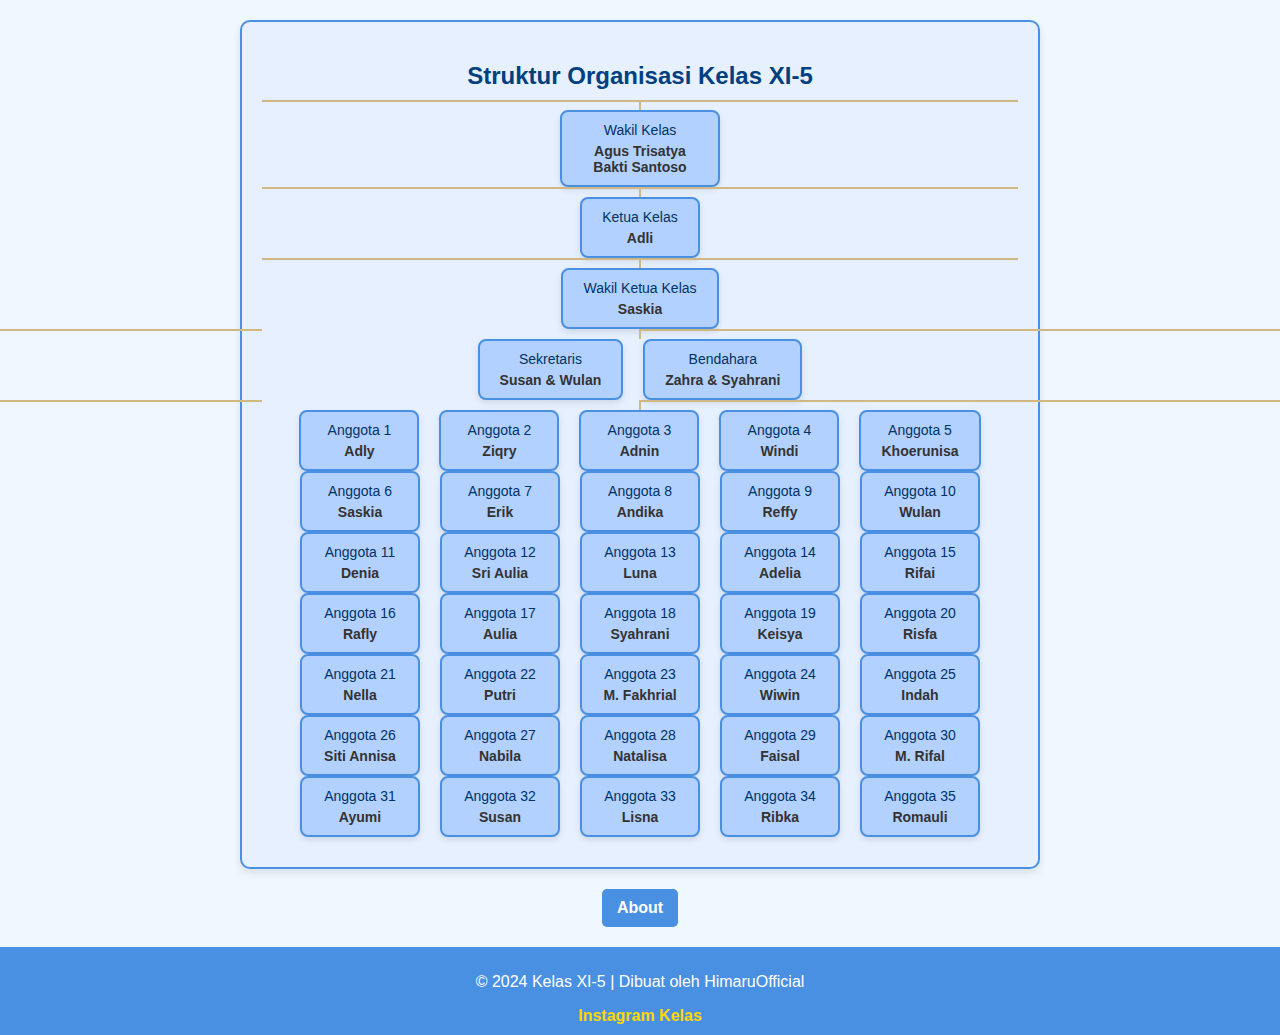
<file: bagan.html>
<!DOCTYPE html>
<html lang="en">
<head>
    <meta charset="UTF-8">
    <meta name="viewport" content="width=device-width, initial-scale=1.0">
    <title>Struktur Organisasi Kelas XI-5</title>
    <link rel="stylesheet" href="style1.css">
</head>
<body>
    <div class="organization-chart">
        <h2>Struktur Organisasi Kelas XI-5</h2>
        
        <!-- Struktur organisasi -->
        <div class="chart-row">
            <div class="chart-box">Wakil Kelas<br><strong>Agus Trisatya Bakti Santoso</strong></div>
        </div>
        
        <div class="chart-row">
            <div class="chart-box">Ketua Kelas<br><strong>Adli</strong></div>
        </div>
        
        <div class="chart-row">
            <div class="chart-box">Wakil Ketua Kelas<br><strong>Saskia</strong></div>
        </div>

        <div class="chart-row">
            <div class="chart-box">Sekretaris<br><strong>Susan & Wulan</strong></div>
            <div class="chart-box">Bendahara<br><strong>Zahra & Syahrani</strong></div>
        </div>

        <!-- Anggota -->
        <div class="chart-row">
            <div class="chart-box">Anggota 1<br><strong>Adly</strong></div>
            <div class="chart-box">Anggota 2<br><strong>Ziqry</strong></div>
            <div class="chart-box">Anggota 3<br><strong>Adnin</strong></div>
            <div class="chart-box">Anggota 4<br><strong>Windi</strong></div>
            <div class="chart-box">Anggota 5<br><strong>Khoerunisa</strong></div>
            <div class="chart-box">Anggota 6<br><strong>Saskia</strong></div>
            <div class="chart-box">Anggota 7<br><strong>Erik</strong></div>
            <div class="chart-box">Anggota 8<br><strong>Andika</strong></div>
            <div class="chart-box">Anggota 9<br><strong>Reffy</strong></div>
            <div class="chart-box">Anggota 10<br><strong>Wulan</strong></div>
            <div class="chart-box">Anggota 11<br><strong>Denia</strong></div>
            <div class="chart-box">Anggota 12<br><strong>Sri Aulia</strong></div>
            <div class="chart-box">Anggota 13<br><strong>Luna</strong></div>
            <div class="chart-box">Anggota 14<br><strong>Adelia</strong></div>
            <div class="chart-box">Anggota 15<br><strong>Rifai</strong></div>
            <div class="chart-box">Anggota 16<br><strong>Rafly</strong></div>
            <div class="chart-box">Anggota 17<br><strong>Aulia</strong></div>
            <div class="chart-box">Anggota 18<br><strong>Syahrani</strong></div>
            <div class="chart-box">Anggota 19<br><strong>Keisya</strong></div>
            <div class="chart-box">Anggota 20<br><strong>Risfa</strong></div>
            <div class="chart-box">Anggota 21<br><strong>Nella</strong></div>
            <div class="chart-box">Anggota 22<br><strong>Putri</strong></div>
            <div class="chart-box">Anggota 23<br><strong>M. Fakhrial</strong></div>
            <div class="chart-box">Anggota 24<br><strong>Wiwin</strong></div>
            <div class="chart-box">Anggota 25<br><strong>Indah</strong></div>
            <div class="chart-box">Anggota 26<br><strong>Siti Annisa</strong></div>
            <div class="chart-box">Anggota 27<br><strong>Nabila</strong></div>
            <div class="chart-box">Anggota 28<br><strong>Natalisa</strong></div>
            <div class="chart-box">Anggota 29<br><strong>Faisal</strong></div>
            <div class="chart-box">Anggota 30<br><strong>M. Rifal</strong></div>
            <div class="chart-box">Anggota 31<br><strong>Ayumi</strong></div>
            <div class="chart-box">Anggota 32<br><strong>Susan</strong></div>
            <div class="chart-box">Anggota 33<br><strong>Lisna</strong></div>
            <div class="chart-box">Anggota 34<br><strong>Ribka</strong></div>
            <div class="chart-box">Anggota 35<br><strong>Romauli</strong></div>
        </div>
    </div>

    <!-- Tombol navigasi -->
    <div class="button-pages">
        <a href="tentang.html" class="page-button">About</a>
    </div>

    <!-- Footer -->
    <footer>
        <p>© 2024 Kelas XI-5 | Dibuat oleh HimaruOfficial</p>
        <a href="https://instagram.com/ravenfivee">Instagram Kelas</a>
    </footer>
</body>
</html>
</file>
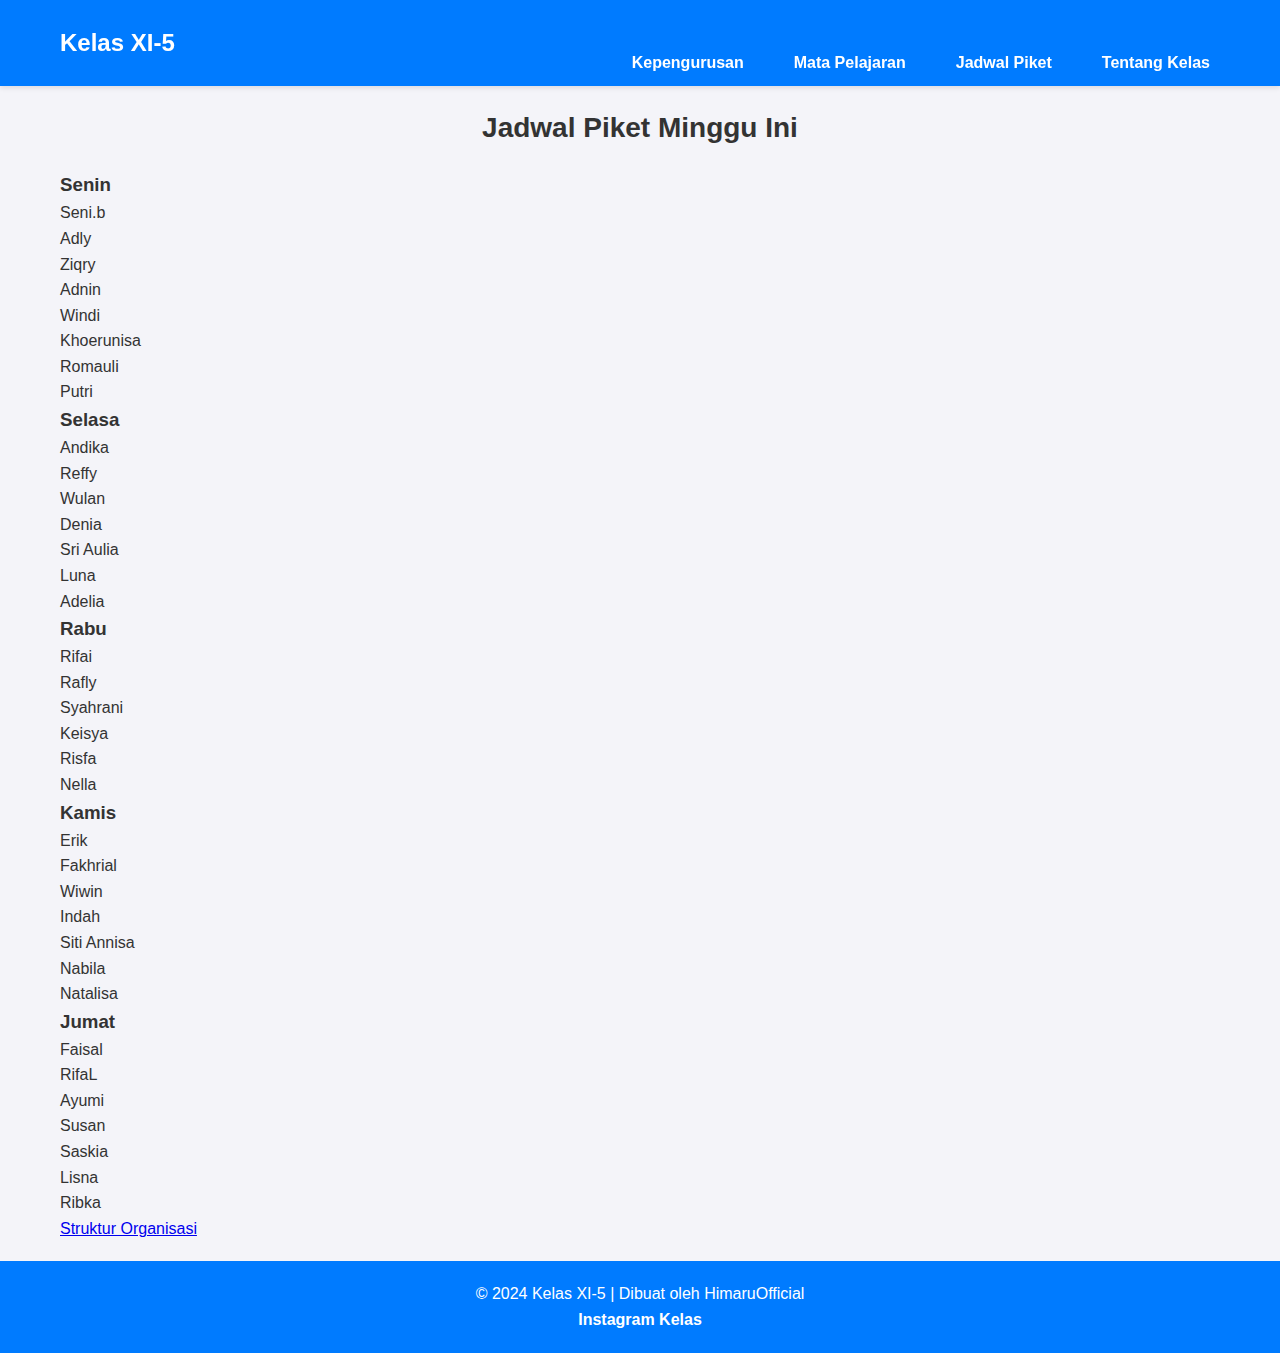
<file: jadwal.html>
<!DOCTYPE html>
<html lang="en">
<head>
    <meta charset="UTF-8">
    <meta name="viewport" content="width=device-width, initial-scale=1.0">
    <title>Jadwal Piket Kelas XI-5</title>
    <link rel="icon" href="https://i.ibb.co/JQvZ4KC/favicon.png" type="image/png">
    <link rel="stylesheet" href="style3.css">
</head>
<body>
    <header>
        <div class="navbar">
<a href="utama.html" class="logo">Kelas XI-5</a>
<span class="menu-toggle material-icons">menu</span>
<nav>
    <a href="wakil-kelas.html">Kepengurusan</a>
    <a href="mapel.html">Mata Pelajaran</a>
    <a href="jadwal.html">Jadwal Piket</a>
    <a href="tentang.html">Tentang Kelas</a>
</nav>

        </div>
    </header>

<section>
        <div class="container">
            <h2>Jadwal Piket Minggu Ini</h2>
            <div class="info-boxes">
            <div class="info-box">
                    <h3>Senin</h3>
                    <p>Seni.b</p>
                    <p>Adly</p>
                    <p>Ziqry</p>
                    <p>Adnin</p>
                    <p>Windi</p>
                    <p>Khoerunisa</p>
                    <p>Romauli</p>
                    <p>Putri</p>
                    </div>
                 <div class="info-box">
                    <h3>Selasa</h3>
                    <p>Andika</p>
                    <p>Reffy</p>
                    <p>Wulan</p>
                    <p>Denia</p>
                    <p>Sri Aulia</p>
                    <p>Luna</p>
                    <p>Adelia</p>
                    </div>
                    <div class="info-box">
                    <h3>Rabu</h3>
                    <p>Rifai</p>
                    <p>Rafly</p>
                    <p>Syahrani</p>
                    <p>Keisya</p>
                    <p>Risfa</p>
                    <p>Nella</p>
                    </div>
                     <div class="info-box">
                    <h3>Kamis</h3>
                    <p>Erik</p>
                    <p>Fakhrial</p>
                    <p>Wiwin</p>
                    <p>Indah</p>
                    <p>Siti Annisa</p>
                    <p>Nabila</p>
                    <p>Natalisa</p>
                    </div>
                   <div class="info-box">
                    <h3>Jumat</h3>
                    <p>Faisal</p>
                    <p>RifaL</p>
                    <p>Ayumi</p>
                    <p>Susan</p>
                    <p>Saskia</p>
                    <p>Lisna</p>
                    <p>Ribka</p>
                    </div>
            <div class="button-pages">
        <a href="bagan.html" class="page-button">Struktur Organisasi</a>
    </div>

    </section>

    <footer>
        <p>© 2024 Kelas XI-5 | Dibuat oleh HimaruOfficial</p>
        <a href="https://instagram.com/ravenfivee">Instagram Kelas</a>
    </footer>
</body>
</html>
</file>
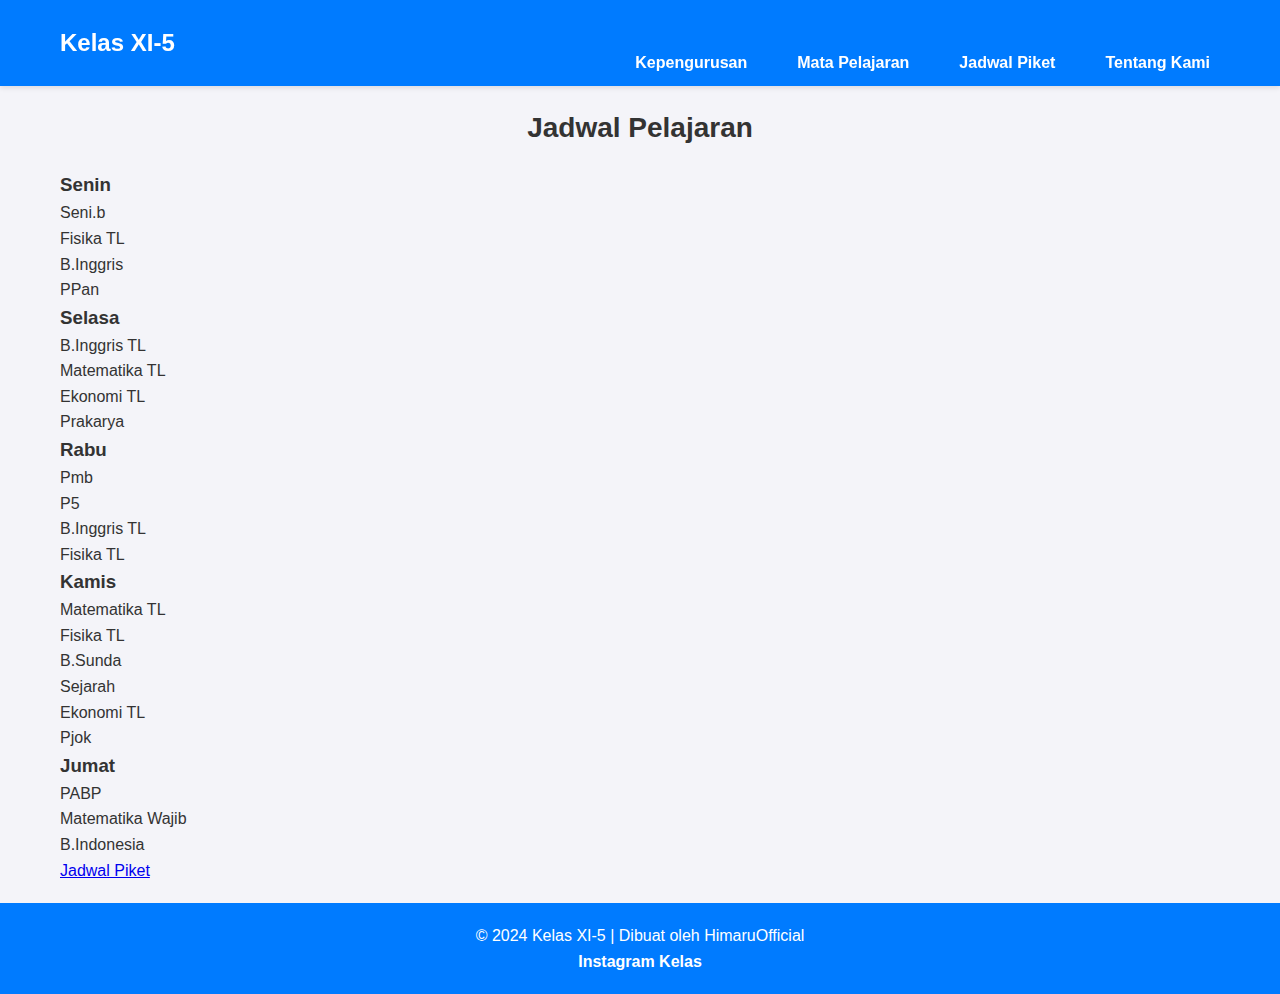
<file: mapel.html>
<!DOCTYPE html>
<html lang="en">
<head>
    <meta charset="UTF-8">
    <meta name="viewport" content="width=device-width, initial-scale=1.0">
    <title>Jadwal Mata Pelajaran Kelas XI-5</title>
    <link rel="icon" href="https://i.ibb.co/JQvZ4KC/favicon.png" type="image/png">
    <link rel="stylesheet" href="style3.css">
</head>
<body>
    <header>
        <div class="navbar">
            <a href="utama.html" class="logo">Kelas XI-5</a>
            <nav>
                <a href="wakil-kelas.html">Kepengurusan</a>
                <a href="mapel.html">Mata Pelajaran</a>
                <a href="jadwal.html">Jadwal Piket</a>
                <a href="tentang.html">Tentang Kami</a>
            </nav>
        </div>
    </header>



<section>
        <div class="container">
            <h2>Jadwal Pelajaran</h2>
            <div class="info-boxes">
            <div class="info-box">
<h3>Senin</h3>
                    <p>Seni.b</p>
                    <p>Fisika TL</p>
                    <p>B.Inggris</p>
                    <p>PPan</p>
                    </div>
                 <div class="info-box">
                    <h3>Selasa</h3>
                    <p>B.Inggris TL</p>
                    <p>Matematika TL</p>
                    <p>Ekonomi TL</p>
                    <p>Prakarya</p>
                    </div>
                    <div class="info-box">
                    <h3>Rabu</h3>
                    <p>Pmb</p>
                    <p>P5</p>
                    <p>B.Inggris TL</p>
                    <p>Fisika TL</p>
                    </div>
                     <div class="info-box">
                    <h3>Kamis</h3>
                    <p>Matematika TL</p>
                    <p>Fisika TL</p>
                    <p>B.Sunda</p>
                    <p>Sejarah</p>
                    <p>Ekonomi TL</p>
                     <p>Pjok</p>      
                    </div>
                   <div class="info-box">
                    <h3>Jumat</h3>
                    <p>PABP</p>
                    <p>Matematika Wajib</p>
                    <p>B.Indonesia</p>
                   </div>
            <div class="button-pages">
        <a href="jadwal.html" class="page-button">Jadwal Piket</a>
    </div>
    </section>

    <footer>
        <p>© 2024 Kelas XI-5 | Dibuat oleh HimaruOfficial</p>
        <a href="https://instagram.com/ravenfivee">Instagram Kelas</a>
    </footer>
</body>
</html>
</file>
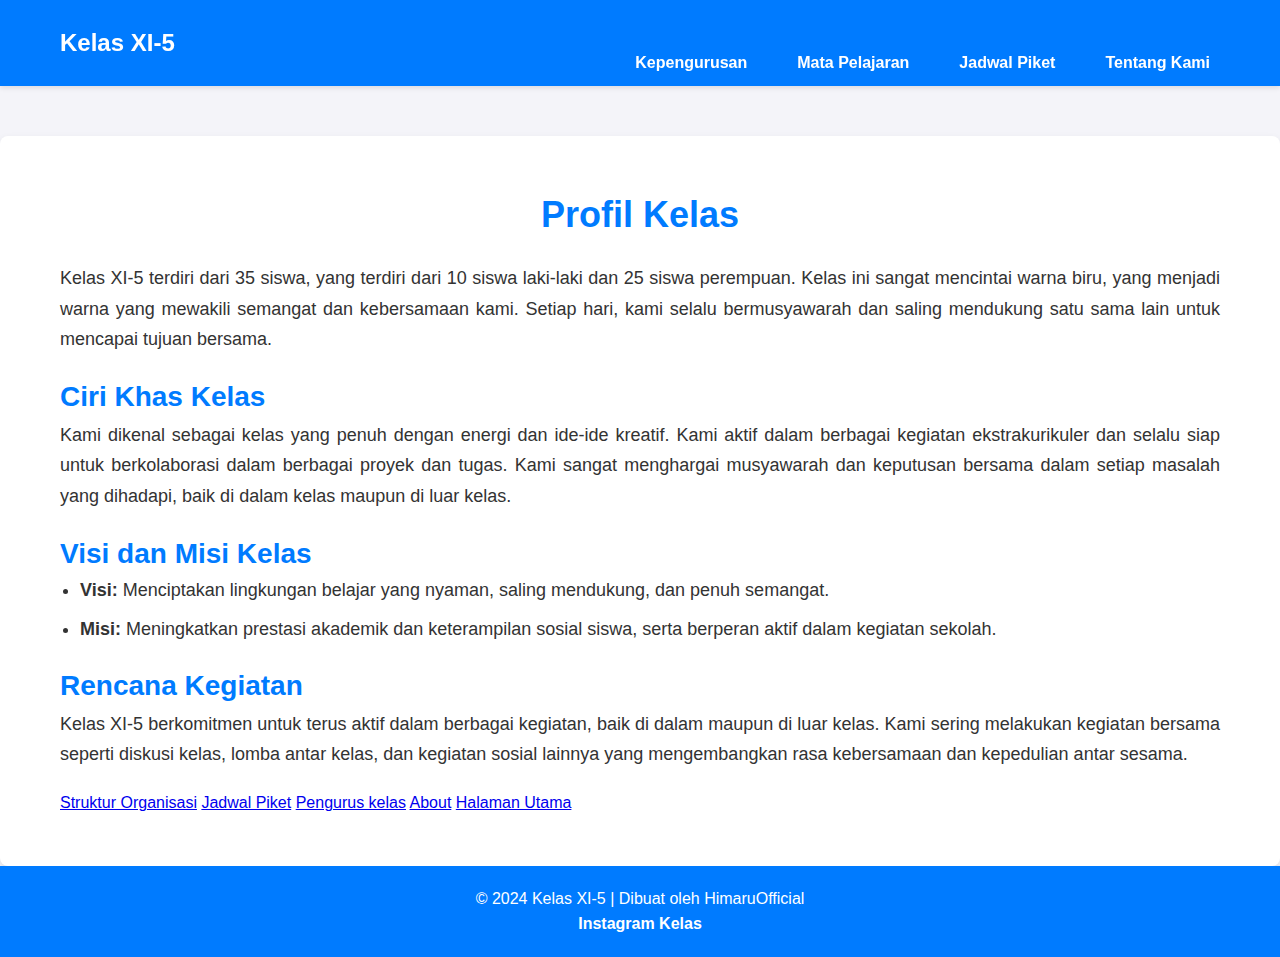
<file: tentang.html>
<!DOCTYPE html>
<html lang="en">
<head>
    <meta charset="UTF-8">
    <meta name="viewport" content="width=device-width, initial-scale=1.0">
    <title>Tentang Kelas XI-5</title>
    <link rel="icon" href="https://i.ibb.co/JQvZ4KC/favicon.png" type="image/png">
    <link rel="stylesheet" href="style3.css">
</head>
<body>
    <header>
        <div class="navbar">
            <a href="utama.html" class="logo">Kelas XI-5</a>
            <nav>
                <a href="wakil-kelas.html">Kepengurusan</a>
                <a href="mapel.html">Mata Pelajaran</a>
                <a href="jadwal.html">Jadwal Piket</a>
                <a href="tentang.html">Tentang Kami</a>
            </nav>
        </div>
    </header>


    <section class="about-section">
        <div class="container">
            <h2>Profil Kelas</h2>
            <p>Kelas XI-5 terdiri dari 35 siswa, yang terdiri dari 10 siswa laki-laki dan 25 siswa perempuan. Kelas ini sangat mencintai warna biru, yang menjadi warna yang mewakili semangat dan kebersamaan kami. Setiap hari, kami selalu bermusyawarah dan saling mendukung satu sama lain untuk mencapai tujuan bersama.</p>

            <h3>Ciri Khas Kelas</h3>
            <p>Kami dikenal sebagai kelas yang penuh dengan energi dan ide-ide kreatif. Kami aktif dalam berbagai kegiatan ekstrakurikuler dan selalu siap untuk berkolaborasi dalam berbagai proyek dan tugas. Kami sangat menghargai musyawarah dan keputusan bersama dalam setiap masalah yang dihadapi, baik di dalam kelas maupun di luar kelas.</p>

            <h3>Visi dan Misi Kelas</h3>
            <ul>
                <li><strong>Visi:</strong> Menciptakan lingkungan belajar yang nyaman, saling mendukung, dan penuh semangat.</li>
                <li><strong>Misi:</strong> Meningkatkan prestasi akademik dan keterampilan sosial siswa, serta berperan aktif dalam kegiatan sekolah.</li>
            </ul>

            <h3>Rencana Kegiatan</h3>
            <p>Kelas XI-5 berkomitmen untuk terus aktif dalam berbagai kegiatan, baik di dalam maupun di luar kelas. Kami sering melakukan kegiatan bersama seperti diskusi kelas, lomba antar kelas, dan kegiatan sosial lainnya yang mengembangkan rasa kebersamaan dan kepedulian antar sesama.</p>
        
               <div class="button-pages">
        <a href="jadwal.html" class="page-button">Struktur Organisasi</a>
        <a href="jadwal.html" class="page-button">Jadwal Piket</a>
        <a href="wakil-kelas.html" class="page-button">Pengurus kelas</a>
        <a href="tentang.html" class="page-button">About</a>
        <a href="utama.html" class="page-button">Halaman Utama</a>
        
    </div>
    </section>

    <footer>
        <p>© 2024 Kelas XI-5 | Dibuat oleh HimaruOfficial</p>
        <a href="https://instagram.com/ravenfive">Instagram Kelas</a>
    </footer>
</body>
</html>
</file>
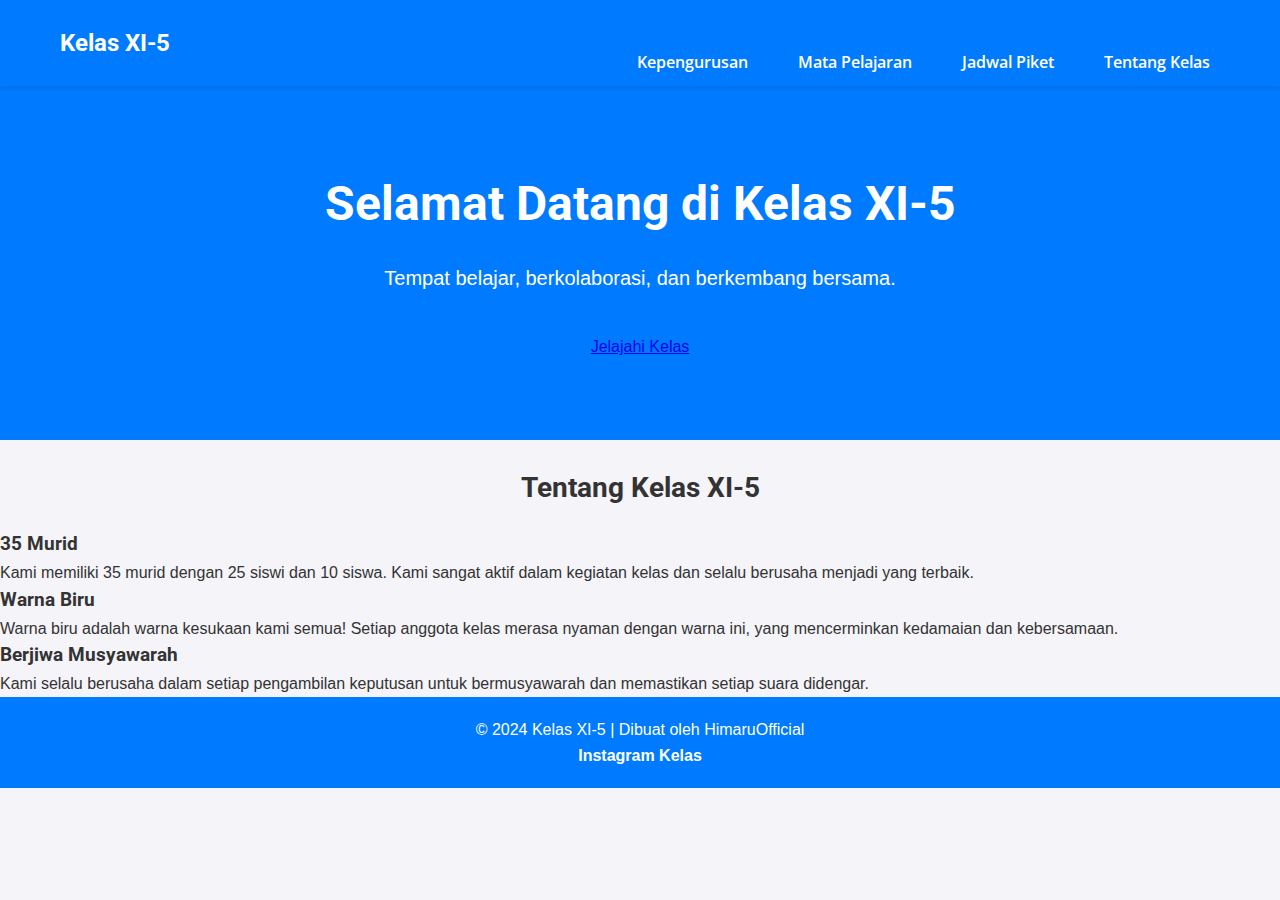
<file: utama.html>
<!DOCTYPE html>
<html lang="en">
<head>
    <meta charset="UTF-8">
    <meta name="viewport" content="width=device-width, initial-scale=1.0">
    <title>Selamat Datang di Kelas XI-5</title>
    <link rel="icon" href="https://i.ibb.co/JQvZ4KC/favicon.png" type="image/png">
    <link rel="stylesheet" href="style3.css">
    <link href="https://fonts.googleapis.com/css2?family=Roboto:wght@400;700&family=Open+Sans:wght@400;600&display=swap" rel="stylesheet">
</head>
<body>
<!-- partial -->
  <script src='//cdnjs.cloudflare.com/ajax/libs/jquery/2.1.3/jquery.min.js'></script><script  src="./script.js"></script>
  <audio id="backgroundAudio" autoplay loop>
        <source src="https://cdn.prinsh.com/data-1/mp3/keisya-levronka_tak-ingin-usai.mp3" type="audio/mpeg">
        Browser Anda tidak mendukung audio.
    </audio>
<header>
    <div class="navbar">
        <a href="utama.html" class="logo">Kelas XI-5</a>
        <!-- Tombol hamburger -->
        <span class="menu-toggle">☰</span>
        <nav class="nav-links">
            <a href="wakil-kelas.html">Kepengurusan</a>
            <a href="mapel.html">Mata Pelajaran</a>
            <a href="jadwal.html">Jadwal Piket</a>
            <a href="tentang.html">Tentang Kelas</a>
        </nav>
    </div>
</header>

<div class="hero-section">
    <h1>Selamat Datang di Kelas XI-5</h1>
    <p>Tempat belajar, berkolaborasi, dan berkembang bersama.</p>
    <a href="wakil-kelas.html" class="cta-button">Jelajahi Kelas</a>
</div>

<div class="marquee">
    <div class="marquee-content">WALI KELAS-AGUS TRISATYA BEKTI SANTOSO- MURID KELAS XI-5 :ADLY, ZIQRY, ADNIN, WINDI, KHOERUNISA, ROMAULI, PUTRI APRILIA. ANDIKA, REFFY, WULAN, DENIA, SRI AULIA, LUNA, ADELIA. RIFAI, RAFLY, AULIA, SYAHRANI, KEISYA, RISFA, NELLA ERIK, M.FAKHRIAL, WIWIN, INDAH, SITI ANNISA, NABILA, NATALISA FAISAL, M.RIFAL, AYUMI, SUSAN, LISNA, RIBKA, SASKIA</div>
</div>

<section class="overview">
    <h2>Tentang Kelas XI-5</h2>
    <div class="info-boxes">
        <div class="info-box">
            <h3>35 Murid</h3>
            <p>Kami memiliki 35 murid dengan 25 siswi dan 10 siswa. Kami sangat aktif dalam kegiatan kelas dan selalu berusaha menjadi yang terbaik.</p>
        </div>
        <div class="info-box">
            <h3>Warna Biru</h3>
            <p>Warna biru adalah warna kesukaan kami semua! Setiap anggota kelas merasa nyaman dengan warna ini, yang mencerminkan kedamaian dan kebersamaan.</p>
        </div>
        <div class="info-box">
            <h3>Berjiwa Musyawarah</h3>
            <p>Kami selalu berusaha dalam setiap pengambilan keputusan untuk bermusyawarah dan memastikan setiap suara didengar.</p>
        </div>
    </div>
</section>

<footer>
    <p>© 2024 Kelas XI-5 | Dibuat oleh HimaruOfficial</p>
    <a href="https://instagram.com/ravenfivee">Instagram Kelas</a>
</footer>
<script src="script1.js"></script>
</body>
</html>
</file>
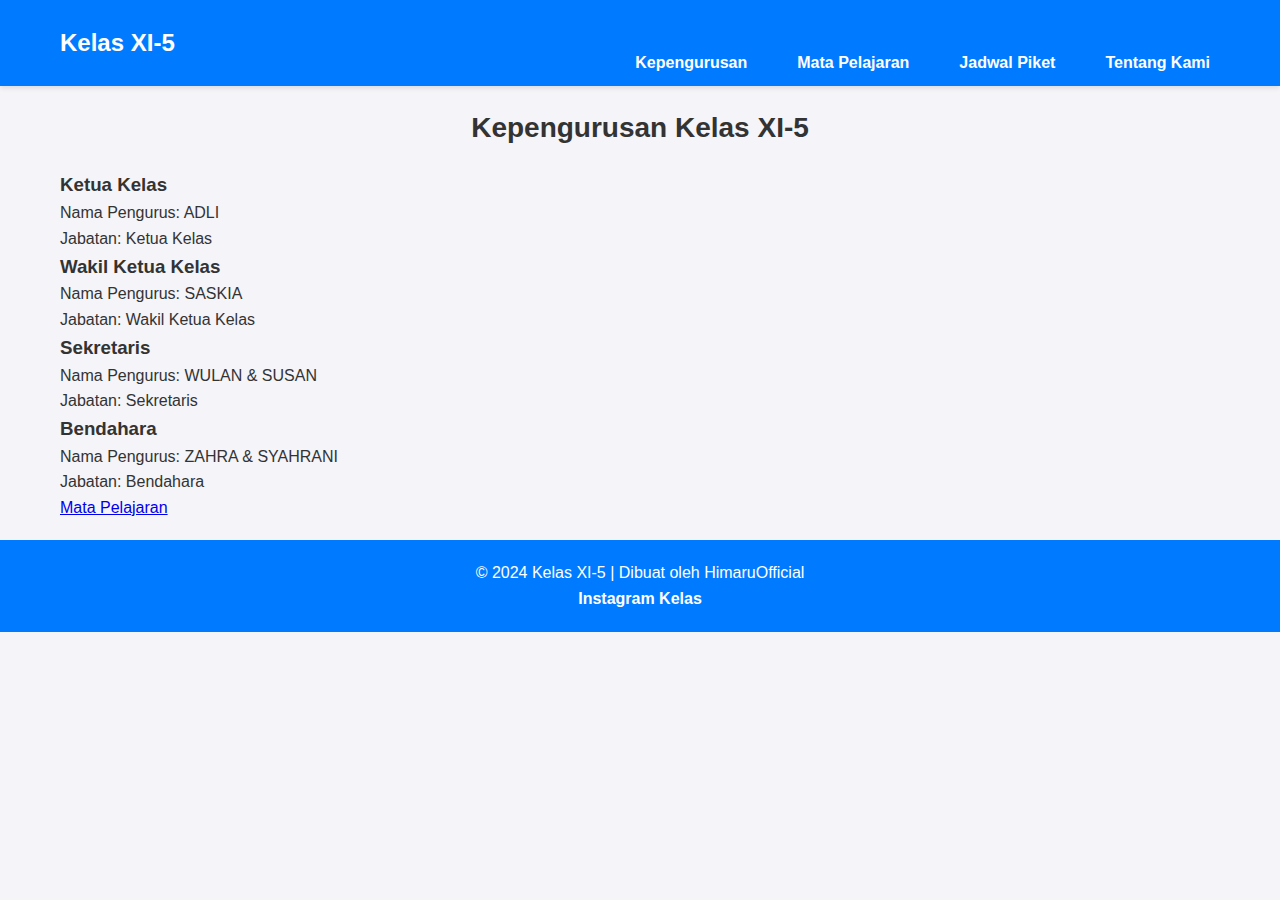
<file: wakil-kelas.html>
<!DOCTYPE html>
<html lang="en">
<head>
    <meta charset="UTF-8">
    <meta name="viewport" content="width=device-width, initial-scale=1.0">
    <title>Pengurus Kelas XI-5</title>
    <link rel="icon" href="https://i.ibb.co/JQvZ4KC/favicon.png" type="image/png">
    <link rel="stylesheet" href="style3.css">
</head>
<body>
    <header>
        <div class="navbar">
            <a href="utama.html" class="logo">Kelas XI-5</a>
            <nav>
                <a href="wakil-kelas.html">Kepengurusan</a>
                <a href="mapel.html">Mata Pelajaran</a>
                <a href="jadwal.html">Jadwal Piket</a>
                <a href="tentang.html">Tentang Kami</a>
            </nav>
        </div>
    </header>

    <section>
        <div class="container">
            <h2>Kepengurusan Kelas XI-5</h2>
            <div class="info-boxes">
                <div class="info-box">
                    <h3>Ketua Kelas</h3>
                    <p>Nama Pengurus: ADLI</p>
                    <p>Jabatan: Ketua Kelas</p>
                </div>
                <div class="info-box">
                    <h3>Wakil Ketua Kelas</h3>
                    <p>Nama Pengurus: SASKIA</p>
                    <p>Jabatan: Wakil Ketua Kelas</p>
                </div>
                <div class="info-box">
                    <h3>Sekretaris</h3>
                    <p>Nama Pengurus: WULAN & SUSAN</p>
                    <p>Jabatan: Sekretaris</p>
                </div>
                <div class="info-box">
                    <h3>Bendahara</h3>
                    <p>Nama Pengurus: ZAHRA & SYAHRANI</p>
                    <p>Jabatan: Bendahara</p>
                </div>
                
               <div class="button-pages">
                <a href="mapel.html" class="page-button">Mata Pelajaran</a>
            </div> <!-- Tambahkan lebih banyak pengurus sesuai kebutuhan -->
            </div>
        </div>
    </section>

    <footer>
        <p>© 2024 Kelas XI-5 | Dibuat oleh HimaruOfficial</p>
        <a href="https://instagram.com/ravenfive">Instagram Kelas</a>
    </footer>
</file>
<file: style1.css>
* {
    box-sizing: border-box;
}

body {
    font-family: Arial, sans-serif;
    background-color: #f9f9f9;
    display: flex;
    justify-content: center;
    align-items: center;
    min-height: 100vh;
    margin: 0;
}

.organization-chart {
    text-align: center;
    max-width: 800px;
    width: 100%;
    padding: 20px;
    border: 2px solid #d3cfcf;
    border-radius: 10px;
    background-color: #fff;
    box-shadow: 0 4px 8px rgba(0, 0, 0, 0.1);
}

.organization-chart h2 {
    font-size: 24px;
    margin-bottom: 20px;
}

.chart-row {
    display: flex;
    justify-content: center;
    margin: 10px 0;
    position: relative;
    flex-wrap: wrap;
}

.chart-box {
    background-color: #e0e0e0;
    border: 1px solid #d1b782;
    padding: 10px 20px;
    border-radius: 8px;
    box-shadow: 0px 3px 6px rgba(0, 0, 0, 0.1);
    font-size: 14px;
    text-align: center;
    min-width: 120px;
    max-width: 160px;
    margin: 5px;
}

.chart-box strong {
    display: block;
    margin-top: 5px;
    font-weight: 700;
    color: #333;
}

.chart-row::before {
    content: '';
    position: absolute;
    top: -10px;
    left: 50%;
    transform: translateX(-50%);
    width: 2px;
    height: 10px;
    background-color: #d1b782;
}

.chart-row:not(:first-child) .chart-box {
    margin: 0 10px;
}

.chart-row .chart-box:first-child::after,
.chart-row .chart-box:last-child::before {
    content: '';
    position: absolute;
    top: -10px;
    width: 50%;
    height: 2px;
    background-color: #d1b782;
}

.chart-row .chart-box:first-child::after {
    left: 50%;
}

.chart-row .chart-box:last-child::before {
    right: 50%;
}

.chart-box:not(:only-child)::before,
.chart-box:not(:only-child)::after {
    content: '';
    position: absolute;
    top: -10px;
    width: 50%;
    height: 2px;
    background-color: #d1b782;
}

.chart-box:not(:only-child)::before {
    left: -50%;
}

.chart-box:not(:only-child)::after {
    right: -50%;
}

* {
    box-sizing: border-box;
}

body {
    font-family: Arial, sans-serif;
    background-color: #f0f8ff;
    display: flex;
    flex-direction: column;
    align-items: center;
    margin: 0;
}

.organization-chart {
    text-align: center;
    max-width: 800px;
    width: 100%;
    padding: 20px;
    background-color: #e6f0ff;
    border: 2px solid #4a90e2;
    border-radius: 10px;
    box-shadow: 0 4px 8px rgba(0, 0, 0, 0.1);
    margin-top: 20px;
}

.organization-chart h2 {
    font-size: 24px;
    color: #004080;
}

.chart-row {
    display: flex;
    justify-content: center;
    margin: 10px 0;
    flex-wrap: wrap;
    position: relative;
}

.chart-box {
    background-color: #b3d1ff;
    border: 2px solid #4a90e2;
    padding: 10px 20px;
    border-radius: 8px;
    box-shadow: 0px 3px 6px rgba(0, 0, 0, 0.1);
    font-size: 14px;
    color: #003366;
    text-align: center;
    min-width: 120px;
    max-width: 160px;
    margin: 5px;
}

.chart-box strong {
    display: block;
    margin-top: 5px;
    font-weight: bold;
}

.button-pages {
    margin-top: 20px;
    display: flex;
    justify-content: center;
    gap: 10px;
}

.page-button {
    background-color: #4a90e2;
    color: #fff;
    padding: 10px 15px;
    border-radius: 5px;
    text-decoration: none;
    font-weight: bold;
    transition: background-color 0.3s;
}

.page-button:hover {
    background-color: #357abd;
}

footer {
    text-align: center;
    margin-top: 20px;
    padding: 10px;
    background-color: #4a90e2;
    color: #fff;
    width: 100%;
    position: relative;
    bottom: 0;
}

footer a {
    color: #ffd700;
    text-decoration: none;
    font-weight: bold;
}

footer a:hover {
    text-decoration: underline;
}

.marquee {
    width: 100%;
    overflow: hidden;
    white-space: nowrap;
}

.marquee-content {
    display: inline-block;
    padding-left: 100%;
    animation: scroll-left 10s linear infinite;
}

/* Mendefinisikan animasi scroll */
@keyframes scroll-left {
    0% {
        transform: translateX(0);
    }
    100% {
        transform: translateX(-100%);
    }
}

/* Animasi untuk perubahan warna teks */
@keyframes color-change {
    0% {
        color: #ecf0f1; 
    }
    25% {
        color: #f39c12; 
    }
    50% {
        color: #1abc9c; 
    }
    75% {
        color: #e74c3c; 
    }
    100% {
        color: #ecf0f1; 
    }
}
</file>
<file: style3.css>
/* Global Styles */
* {
    margin: 0;
    padding: 0;
    box-sizing: border-box;
}

body {
    font-family: 'Arial', sans-serif;
    background-color: #f4f4f9;
    color: #333;
    line-height: 1.6;
}


.container {
    max-width: 1200px;
    margin: 0 auto;
    padding: 20px;
}

/* Importing and Applying Fonts */
body {
  font-family: 'Open Sans', sans-serif;
  font-weight: 400;
  color: #333;
  background-color: #f7f7f7;
  line-height: 1.6;
}

h1, h2, h3 {
  font-family: 'Roboto', sans-serif;
  font-weight: 700;
}

/* Header Styles */
header {
  background-color: #2c3e50;
  color: #fff;
  padding: 20px;
}

header .logo h1 {
  margin: 0;
  font-family: 'Roboto', sans-serif;
}

header nav ul li a {
  color: #fff;
  font-family: 'Roboto', sans-serif;
  font-weight: 600;
  text-decoration: none;
}

/* Section Headings */
h2 {
  font-family: 'Roboto', sans-serif;
  font-size: 28px;
  margin-bottom: 20px;
  text-align: center;
}

/* Content Text */
.hero-content p,
.announcement-list li,
.materials-list li,
.teacher-card p,
table td {
  font-family: 'Open Sans', sans-serif;
  font-weight: 400;
}

/* Navbar Styling */
header {
    background-color: #2c3e50; /* Warna latar navbar */
    padding: 10px 0;
    box-shadow: 0 2px 5px rgba(0, 0, 0, 0.1); /* Menambahkan bayangan */
    position: sticky;
    top: 0;
    z-index: 1000;
}

.navbar {
    max-width: 1200px; /* Lebar maksimum navbar */
    margin: 0 auto;
    display: flex;
    justify-content: space-between;
    align-items: center;
    padding: 0 20px;
}

.navbar .logo {
    color: #ffffff;
    font-family: 'Roboto', sans-serif;
    font-size: 24px;
    font-weight: 700;
    text-decoration: none;
}

.navbar nav {
    display: flex;
    gap: 20px;
}

.navbar nav a {
    color: #ffffff;
    font-family: 'Open Sans', sans-serif;
    font-size: 16px;
    font-weight: 600;
    text-decoration: none;
    transition: color 0.3s ease, transform 0.3s ease;
}

.navbar nav a:hover {
    color: #1abc9c; /* Warna hover */
    transform: scale(1.1); /* Efek zoom pada hover */
}

/* Responsif untuk layar kecil */
@media (max-width: 768px) {
    .navbar nav {
        display: none; /* Sembunyikan menu pada layar kecil */
    }

    .navbar
   /* Menyembunyikan tombol hamburger di layar besar */
.menu-toggle {
    display: none; 
    font-size: 30px;
    color: #ffffff;
    cursor: pointer;
}

/* Menampilkan tombol hamburger di layar kecil */
@media (max-width: 768px) {
    .menu-toggle {
        display: inline-block; /* Tombol hamburger akan muncul */
    }
}



/* Hero Section */
.hero-section {
    text-align: center;
    padding: 100px 20px;
    background-color: #007bff;
    color: white;
    background-image: url('https://id.pngtree.com/freebackground/anime-of-a-grey-girl-hd-wallpaper_3173535.html'); /* Replace with your own hero image */
    background-size: cover;
    background-position: center;
}

.hero-section h1 {
    font-size: 48px;
    margin-bottom: 20px;
}

.hero-section p {
    font-size: 20px;
    margin-bottom: 40px;
}

.cta-button {
    padding: 10px 20px;
    background-color: #fff;
    color: #007bff;
    text-decoration: none;
    font-size: 16px;
    border-radius: 5px;
    transition: background-color 0.3s;
}

.cta-button:hover {
    background-color: #ddd;
}



/* General Layout */
section {
    margin: 40px 0;
}

section h2 {
    font-size: 36px;
    margin-bottom: 20px;
}

section p {
    font-size: 16px;
    color: #555;
}

.
    transform: translateY(20px);
    animation: fadeIn 0.6s forwards;
}

/* Hover Effect */
.info-box:hover {
    transform: scale(1.05);
    box-shadow: 0 8px 16px rgba(0, 0, 0, 0.2);
}

/* Keyframes untuk animasi fade-in */
@keyframes fadeIn {
    from {
        opacity: 0;
        transform: translateY(20px);
    }
    to {
        opacity: 1;
        transform: translateY(0);
    }
}

/* Delay untuk animasi setiap info-box */
.info-box:nth-child(1) {
    animation-delay: 0.2s;
}
.info-box:nth-child(2) {
    animation-delay: 0.4s;
}
.info-box:nth-child(3) {
    animation-delay: 0.6s;
}


/* Pengurus Item (Tanpa Foto) */
.pengurus-item {
    width: 18%;
    background-color: #ffffff;
    border: 1px solid #ddd;
    padding: 20px;
    border-radius: 10px;
    box-shadow: 0 4px 6px rgba(0, 0, 0, 0.1);
    text-align: center;
    transition: transform 0.3s;
    margin-bottom: 20px;
}

.pengurus-item:hover {
    transform: translateY(-10px);
}

.pengurus-item h3 {
    margin-bottom: 10px;
    color: #007bff;
    font-size: 20px;
}

.pengurus-item p {
    font-size: 16px;
    color: #555;
}
/* Global Styles (Untuk seluruh halaman) */
* {
    margin: 0;
    padding: 0;
    box-sizing: border-box;
}

body {
    font-family: 'Arial', sans-serif;
    background-color: #f4f4f9;
    color: #333;
    line-height: 1.6;
}

/* Navbar Styling */
header {
    background-color: #2c3e50;
    padding: 10px 0;
    box-shadow: 0 2px 5px rgba(0, 0, 0, 0.1);
    position: sticky;
    top: 0;
    z-index: 1000;
}

.navbar {
    max-width: 1200px;
    margin: 0 auto;
    display: flex;
    justify-content: space-between;
    align-items: center;
    padding: 0 20px;
}

.navbar .logo {
    color: #ffffff;
    font-family: 'Roboto', sans-serif;
    font-size: 24px;
    font-weight: 700;
    text-decoration: none;
}

.navbar .menu-toggle {
    display: none; /* Tersembunyi pada layar besar */
    font-size: 28px;
    color: #ffffff;
    cursor: pointer;
}

/* Styling nav-links untuk layar besar */
/* Menu default disembunyikan */
.nav-links {
    display: flex;
    gap: 20px;
}

/* Styling untuk menu pada layar kecil */
@media (max-width: 768px) {
    .nav-links {
        display: none; /* Menyembunyikan menu */
        flex-direction: column;
        position: absolute;
        top: 0;
        left: 0;
        width: 100%;
        background-color: #34495e;
        padding-top: 60px;
        padding-bottom: 20px;
        box-shadow: 0 4px 10px rgba(0, 0, 0, 0.2);
    }

    .nav-links.active {
        display: flex; /* Menampilkan menu saat aktif */
    }

    .nav-links a {
        padding: 10px 20px;
        text-align: center;
        font-size: 18px;
    }
}


    /* Menampilkan menu dengan sliding */
    .nav-links.active {
        display: flex;
        transform: translateY(0); /* Menu muncul dari atas */
    }
}


    /* Tampilkan menu dengan sliding */
    .nav-links.active {
        display: flex;
        transform: translateY(0); /* Muncul dari atas */
    }
}

/* Hero Section */
.hero-section {
    text-align: center;
    padding: 80px 20px;
    background-color: #007bff;
    color: white;
    background-image: url('https://id.pngtree.com/freebackground/anime-of-a-grey-girl-hd-wallpaper_3173535.html'); /* Ganti dengan gambar latar belakang yang sesuai */
    background-size: cover;
    background-position: center;
}

.hero-section h1 {
    font-size: 48px;
    margin-bottom: 20px;
}

.hero-section p {
    font-size: 20px;
    margin-bottom: 40px;
}

/* Mata Pelajaran Section */
.mapel-section {
    margin-top: 50px;
    background-color: #ffffff;
    padding: 30px;
    border-radius: 8px;
    box-shadow: 0 4px 8px rgba(0, 0, 0, 0.1);
}

.mapel-section h2 {
    font-size: 36px;
    color: #007bff;
    margin-bottom: 30px;
    text-align: center;
}

/* Jadwal Tabel */
.jadwal-table table {
    width: 100%;
    border-collapse: collapse;
    margin-top: 20px;
}

.jadwal-table th,
.jadwal-table td {
    padding: 15px;
    text-align: center;
    border: 1px solid #ddd;
}

.jadwal-table th {
    background-color: #007bff;
    color: white;
    font-size: 18px;
}

.jadwal-table td {
    font-size: 16px;
    color: #555;
}

.jadwal-table tr:nth-child(even) {
    background-color: #f2f2f2;
}

.jadwal-table tr:hover {
    background-color: #d1e7ff;
}

/* Footer */
footer {
    text-align: center;
    padding: 20px;
    background-color: #333;
    color: white;
}

footer a {
    color: #007bff;
    text-decoration: none;
}

footer a:hover {
    text-decoration: underline;
}

/* Responsive Design */
@media (max-width: 768px) {
    .navbar {
        flex-direction: column;
        text-align: center;
    }

    .hero-section {
        padding: 60px 20px;
    }

    .mapel-section h2 {
        font-size: 30px;
    }

    .jadwal-table table {
        font-size: 14px;
    }

    .cta-button {
        padding: 15px 30px;
        font-size: 18px;
    }
}

/* Global Styles (Untuk seluruh halaman) */
* {
    margin: 0;
    padding: 0;
    box-sizing: border-box;
}

body {
    font-family: 'Arial', sans-serif;
    background-color: #f4f4f9;
    color: #333;
    line-height: 1.6;
    height: 100vh;
}

/* Login Section */
.login-section {
    display: flex;
    justify-content: center;
    align-items: center;
    height: 100vh;
    background: url('https://id.pngtree.com/freebackground/anime-of-a-grey-girl-hd-wallpaper_3173535.html') no-repeat center center/cover; /* Ganti dengan gambar latar belakang */
    background-color: #007bff;
    padding: 0 20px;
}

.login-container {
    background-color: #fff;
    padding: 40px;
    box-shadow: 0 4px 8px rgba(0, 0, 0, 0.2);
    border-radius: 10px;
    width: 100%;
    max-width: 400px;
    text-align: center;
}

.login-container h1 {
    font-size: 36px;
    color: #007bff;
    margin-bottom: 20px;
}

.input-group {
    margin-bottom: 20px;
    text-align: left;
}

.input-group label {
    font-size: 16px;
    margin-bottom: 5px;
    color: #555;
    display: block;
}

.input-group input {
    width: 100%;
    padding: 12px;
    font-size: 16px;
    border: 2px solid #ddd;
    border-radius: 5px;
    outline: none;
}

.input-group input:focus {
    border-color: #007bff;
    box-shadow: 0 0 5px rgba(0, 123, 255, 0.5);
}

.login-button {
    width: 100%;
    padding: 15px;
    background-color: #007bff;
    color: white;
    font-size: 18px;
    border: none;
    border-radius: 5px;
    cursor: pointer;
    transition: background-color 0.3s ease;
}

.login-button:hover {
    background-color: #0056b3;
}

.signup-link {
    margin-top: 15px;
    font-size: 14px;
}

.signup-link a {
    color: #007bff;
    text-decoration: none;
}

.signup-link a:hover {
    text-decoration: underline;
}

/* Footer */
footer {
    text-align: center;
    padding: 20px;
    background-color: #333;
    color: white;
}

footer a {
    color: #007bff;
    text-decoration: none;
}

footer a:hover {
    text-decoration: underline;
}

/* Responsive Design */
@media (max-width: 768px) {
    .login-section {
        padding: 0 10px;
    }

    .login-container {
        padding: 20px;
        max-width: 350px;
    }

    .login-container h1 {
        font-size: 28px;
    }

    .login-button {
        font-size: 16px;
    }
}


/* Global Styles (Untuk seluruh halaman) */
* {
    margin: 0;
    padding: 0;
    box-sizing: border-box;
}

body {
    font-family: 'Arial', sans-serif;
    background-color: #f4f4f9;
    color: #333;
    line-height: 1.6;
}

/* Header */
header {
    background-color: #007bff;
    padding: 10px 0;
}

.navbar {
    display: flex;
    justify-content: space-between;
    align-items: center;
    padding: 0 20px;
}

.navbar .logo {
    color: white;
    font-size: 24px;
    font-weight: bold;
    text-decoration: none;
}

.navbar nav a {
    color: white;
    text-decoration: none;
    margin-left: 20px;
    font-size: 16px;
}

.navbar nav a:hover {
  background:#ddd;
border-radius:  10px;
    color: #ddd;
}

/* Hero Section */
.hero-section {
    text-align: center;
    padding: 80px 20px;
    background-color: #007bff;
    color: white;
    background-image: url('hhttps://id.pngtree.com/freebackground/anime-of-a-grey-girl-hd-wallpaper_3173535.html'); /* Ganti dengan gambar latar belakang yang sesuai */
    background-size: cover;
    background-position: center;
}

.hero-section h1 {
    font-size: 48px;
    margin-bottom: 20px;
}

.hero-section p {
    font-size: 20px;
    margin-bottom: 40px;
}

/* About Section */
.about-section {
    margin-top: 50px;
    background-color: #ffffff;
    padding: 30px;
    border-radius: 8px;
    box-shadow: 0 4px 8px rgba(0, 0, 0, 0.1);
}

.about-section h2 {
    font-size: 36px;
    color: #007bff;
    margin-bottom: 20px;
    text-align: center;
}

.about-section h3 {
    font-size: 28px;
    margin-top: 20px;
    color: #007bff;
}

.about-section p {
    font-size: 18px;
    margin-bottom: 20px;
    line-height: 1.7;
    text-align: justify;
}

.about-section ul {
    list-style-type: disc;
    margin-left: 20px;
}

.about-section li {
    font-size: 18px;
    margin-bottom: 10px;
}

/* Footer */
footer {
    text-align: center;
    padding: 20px;
    background-color: #333;
    color: white;
}

footer a {
    color: #007bff;
    text-decoration: none;
}

footer a:hover {
    text-decoration: underline;
}

/* Responsive Design */
@media (max-width: 768px) {
    .navbar {
        flex-direction: column;
        text-align: center;
    }

    .hero-section {
        padding: 60px 20px;
    }

    .about-section h2 {
        font-size: 30px;
    }

    .about-section h3 {
        font-size: 24px;
    }

    .about-section p {
        font-size: 16px;
    }

    .about-section ul {
        margin-left: 10px;
    }

    .about-section li {
        font-size: 16px;
    }
}

/* Global Styles (Untuk seluruh halaman) */
* {
    margin: 0;
    padding: 0;
    box-sizing: border-box;
}

body {
    font-family: 'Arial', sans-serif;
    background-color: #f4f4f9;
    color: #333;
    line-height: 1.6;
}

/* Header */
header {
    background-color: #007bff;
    padding: 10px 0;
}

.navbar {
    display: flex;
    justify-content: space-between;
    align-items: center;
    padding: 0 20px;
}

.navbar .logo {
    color: white;
    font-size: 24px;
    font-weight: bold;
    text-decoration: none;
}

.navbar nav a {
    color: white;
    text-decoration: none;
    margin-left: 20px;
    font-size: 16px;
}

.navbar nav a:hover {
  background:#ddd;
border-radius:  10px;
    color: #ddd;
}

/* Hero Section */
.hero-section {
    text-align: center;
    padding: 80px 20px;
    background-color: #007bff;
    color: white;
    background-image: url('https://id.pngtree.com/freebackground/anime-of-a-grey-girl-hd-wallpaper_3173535.html'); /* Ganti dengan gambar latar belakang yang sesuai */
    background-size: cover;
    background-position: center;
}

.hero-section h1 {
    font-size: 48px;
    margin-bottom: 20px;
}

.hero-section p {
    font-size: 20px;
    margin-bottom: 40px;
}

/* Jadwal Piket Section */
.jadwal-piket-section {
    margin-top: 50px;
    background-color: #fffff
    padding: 30px;
    border-radius: 8px;
    box-shadow: 0 4px 8px rgba(0, 0, 0, 0.1);
}

.jadwal-piket-section h2 {
    font-size: 36px;
    color: #007bff;
    margin-bottom: 30px;
    text-align: center;
}

/* Jadwal Piket Table */
.jadwal-piket-table table {
    width: 100%;
    border-collapse: collapse;
    margin-top: 20px;
}

.jadwal-piket-table th,
.jadwal-piket-table td {
    padding: 15px;
    text-align: center;
    border: 1px solid #ddd;
}

.jadwal-piket-table th {
    background-color: #007bff;
    color: white;
    font-size: 18px;
}

.jadwal-piket-table td {
    font-size: 16px;
    color: #555;
}

.jadwal-piket-table tr:nth-child(even) {
    background-color: #f2f2f2;
}

.jadwal-piket-table tr:hover {
    background-color: #d1e7ff;
}

/* Footer */
footer {
    text-align: center;
    padding: 20px;
    background-color: #333;
    color: white;
}

footer a {
    color: #007bff;
    text-decoration: none;
}

footer a:hover {
    text-decoration: underline;
}

/* Responsive Design */
@media (max-width: 768px) {
    .navbar {
        flex-direction: column;
        text-align: center;
    }

    .hero-section {
        padding: 60px 20px;
    }

    .jadwal-piket-section h2 {
        font-size: 30px;
    }

    .jadwal-piket-table table {
        font-size: 14px;
    }
}

/* Navigation */
nav {
    text-align: center;
    margin-top: 40px;
}

nav a {
    text-decoration: none;
    color: #007bff;
    margin: 0 10px;
    font-weight: bold;
}

nav a:hover {
    color: #0056b3;
}

/* Footer */
footer {
    text-align: center;
    background-color: #007bff;
    color: white;
    padding: 20px;
    position: relative;
    bottom: 0;
    width: 100%;
}

footer a {
    color: white;
    text-decoration: none;
    font-weight: bold;
}

footer a:hover {
    color: #ddd;
}

/* Responsive Design */
@media (max-width: 768px) {
    .navbar {
        flex-direction: column;
        text-align: center;
    }

    .hero-section {
        padding: 60px 20px;
    }

/* Container utama */
.container {
    max-width: 1000px;
    margin: 0 auto;
    padding: 20px;
    text-align: center;
}

/* Style untuk judul */
h2 {
    font-size: 2rem;
    color: #333;
    margin-bottom: 20px;
    font-weight: bold;
}
/* Gaya untuk bagian overview */
.overview {
    background-color: #f0f8ff;
    padding: 50px 20px;
    text-align: center;
}

.overview h2 {
    font-family: 'Roboto', sans-serif;
    font-size: 2.5em;
    color: #0073e6;
    margin-bottom: 30px;
    position: relative;
}

.overview h2::after {
    content: "";
    display: block;
    width: 60px;
    height: 4px;
    background-color: #0073e6;
    margin: 10px auto 0;
    border-radius: 4px;
}

/* Info-boxes container */
.info-boxes {
    display: flex;
    flex-wrap: wrap;
    justify-content: center;
    gap: 20px;
    max-width: 1200px;
    margin: 0 auto;
}

/* Info-box style */
.info-box {
    background: linear-gradient(145deg, #e0f7ff, #ffffff);
    border-radius: 15px;
    box-shadow: 0 6px 20px rgba(0, 115, 230, 0.15);
    padding: 20px;
    width: 300px;
    max-width: 100%;
    transition: transform 0.3s ease, box-shadow 0.3s ease;
}

.info-box h3 {
    font-family: 'Open Sans', sans-serif;
    font-size: 1.8em;
    color: #004a99;
    margin-bottom: 10px;
}

.info-box p {
    font-family: 'Roboto', sans-serif;
    font-size: 1em;
    color: #333;
    line-height: 1.6;
}

/* Hover effect */
.info-box:hover {
    transform: translateY(-10px);
    box-shadow: 0 12px 30px rgba(0, 115, 230, 0.25);
}

/* Responsive design */
@media (max-width: 768px) {
    .info-boxes {
        flex-direction: column;
        align-items: center;
    }
}

/* Animasi warna di border */
.info-box {
    position: relative;
    border: 2px solid transparent;
    background-clip: padding-box;
}

.info-box::before {
    content: "";
    position: absolute;
    top: -2px;
    left: -2px;
    right: -2px;
    bottom: -2px;
    z-index: -1;
    border-radius: 15px;
    background: linear-gradient(135deg, #0073e6, #00b3ff);
    animation: borderAnimation 3s linear infinite;
}

@keyframes borderAnimation {
    0% {
        background-position: 0% 50%;
    }
    100% {
        background-position: 100% 50%;
    }
}


/* Style untuk setiap pengurus-item */
.pengurus-item {
    background: #f9f9f9;
    border: 2px solid transparent;
    border-radius: 12px;
    padding: 30px; /* Menambah padding dalam kotak */
    width: 100%;
    max-width: 300px; /* Memperbesar ukuran kotak */
    box-shadow: 0px 5px 15px rgba(0, 0, 0, 0.1);
    position: relative;
    text-align: left;
}

/* Border berwarna animasi yang bergerak otomatis */
.pengurus-item::before {
    content: "";
    position: absolute;
    top: -2px;
    left: -2px;
    right: -2px;
    bottom: -2px;
    border-radius: 12px;
    background: linear-gradient(45deg, #4cd137, #00a8ff, #8e44ad, #e84118);
    background-size: 200% 200%;
    z-index: -1;
    animation: gradient-animation 5s infinite linear;
}

/* Efek animasi untuk border */
@keyframes gradient-animation {
    0% {
        background-position: 0% 50%;
    }
    100% {
        background-position: 100% 50%;
    }
}

/* Style untuk teks di pengurus-item */
.pengurus-item h3 {
    font-size: 1.2rem;
    color: #333;
    margin-bottom: 10px;
}

.pengurus-item p {
    font-size: 1rem;
    color: #666;
    margin: 5px 0;
}

/* Tombol navigasi */
..button-pages {
    margin-top: 20px;
    display: flex;
    justify-content: center;
    gap: 10px;
}

.page-button {
    background-color: #4a90e2;
    color: #fff;
    margin-top: 10px 15px;
    border-radius: 5px;
    text-decoration: none;
    font-weight: bold;
    transition: background-color 0.3s;
}

.page-button:hover {
    background-color: #357abd;
}

/* Media query untuk penyesuaian tampilan di layar kecil */
@media (max-width: 768px) {
    .pengurus-item {
        max-width: 100%; /* Menyusun kotak penuh di layar kecil */
        padding: 20px;
    }
}

.page-button .material-icons {
    font-size: 18px;         /* Mengatur ukuran ikon menjadi lebih kecil */
    margin-right: 4px;       /* Memberi jarak kecil antara ikon dan teks */
    vertical-align: middle;
}

}

.marquee {
    width: 100%;
    overflow: hidden;
    white-space: nowrap;
}

.marquee-content {
    display: inline-block;
    padding-left: 100%;
    animation: scroll-left 10s linear infinite;
}
/* Mendefinisikan animasi scroll */
@keyframes scroll-left {
    0% {
        transform: translateX(0);
    }
    100% {
        transform: translateX(-100%);
    }
}

/* Animasi untuk perubahan warna teks */
@keyframes color-change {
    0% {
        color: #ecf0f1; 
    }
    25% {
        color: #f39c12; 
    }
    50% {
        color: #1abc9c; 
    }
    75% {
        color: #e74c3c; 
    }
    100% {
        color: #ecf0f1; 
    }
}
</file>
